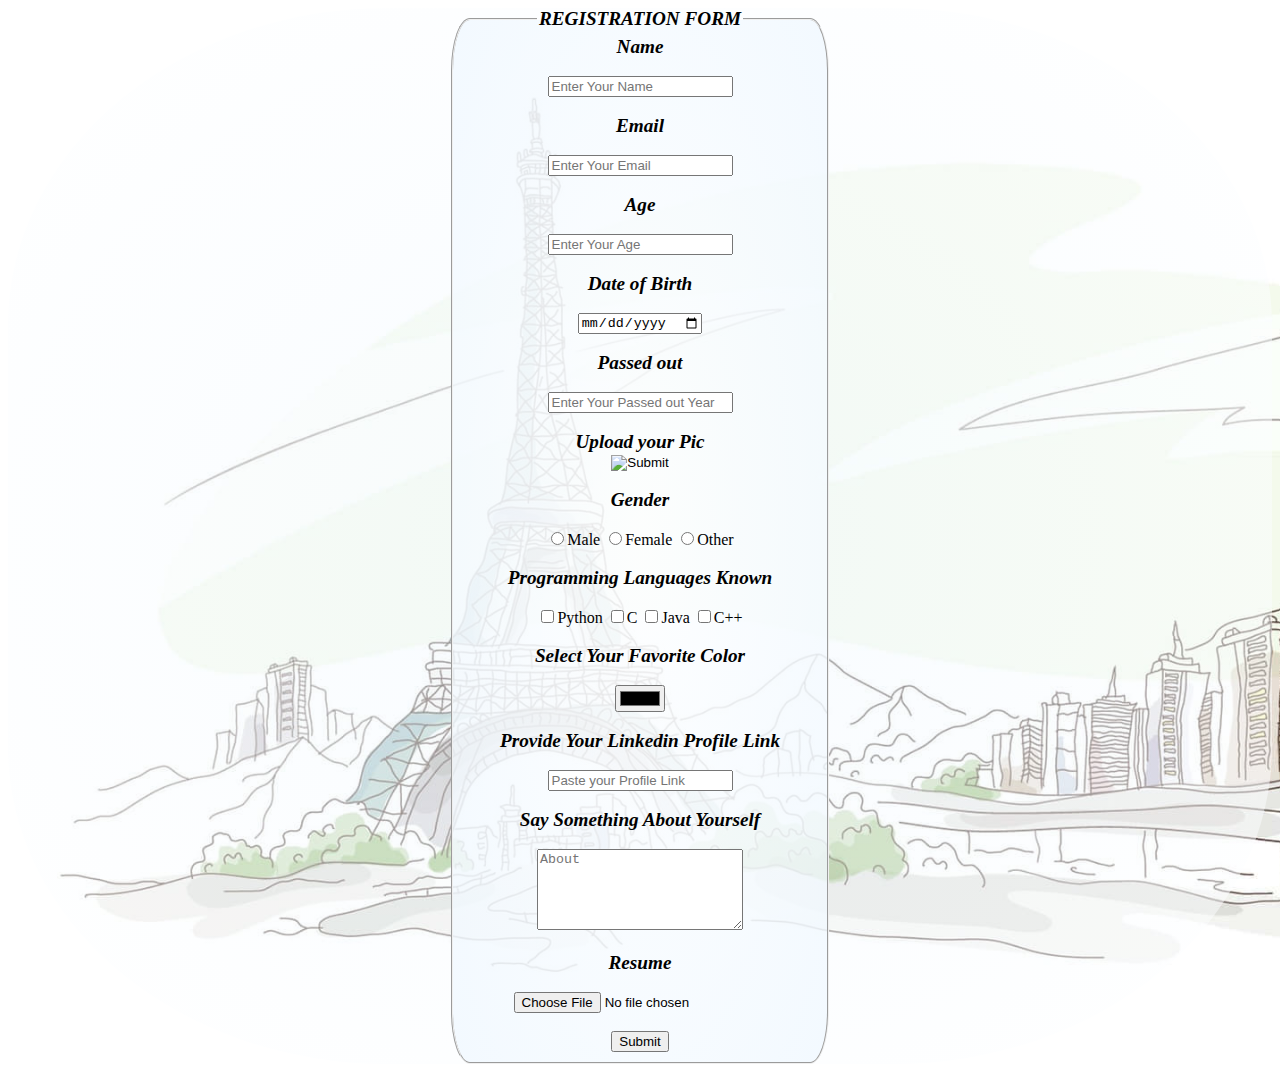
<file: index.html>
<!DOCTYPE html>
<html lang="en">
<head>
    <meta charset="UTF-8">
    <meta name="viewport" content="width=device-width, initial-scale=1.0">
    <title>Form</title>
    <link rel="stylesheet" href="form.css">
</head>
<body>
    <form action="https://formspree.io/f/movvpoqk" method="POST">
        <fieldset>
        
        <legend>REGISTRATION FORM</legend>
        <!-- <hr> -->
        <label>Name</label><br><br>
        <input type="text" placeholder="Enter Your Name" name="Name">        
        <br><br>
        <label>Email</label><br><br>
        <input type="email" placeholder="Enter Your Email" name="Email">
        <br><br>
        <label>Age</label><br><br>
        <input type="number" placeholder="Enter Your Age" name="Age">
        <br><br>
        <label>Date of Birth</label><br><br>
        <input type="date" placeholder="Enter Your Date of Birth" name="DOB">
        <br><br>
        <label>Passed out</label><br><br>
        <input type="year" placeholder="Enter Your Passed out Year" name="Year">
        <br><br>
        <label>Upload your Pic</label><br>
        <input type="image" placeholder="Upload Your Photo" name="Pic">
        <br><br>
        <label>Gender</label><br><br>
        <input type="radio" value="Male" name="Gender">Male
        <input type="radio" value="Female" name="Gender">Female
        <input type="radio" value="Other" name="Gender">Other
        <br><br>
        <label>Programming Languages Known</label><br><br>
        <input type="checkbox" value="Python" name="lang">Python
        <input type="checkbox" value="C" name="lang">C
        <input type="checkbox" value="Java" name="lang">Java
        <input type="checkbox" value="C++" name="lang">C++
        <br><br>
        <label>Select Your Favorite Color</label><br><br>
        <input type="color" name="color">
        <br><br>
        <label>Provide Your Linkedin Profile Link</label><br><br>
        <input type="url" placeholder="Paste your Profile Link" name="link">
        <br><br>
        <label>Say Something About Yourself</label><br><br>
        <textarea id="about" placeholder="About" name="About"></textarea>
        <br><br>
        <label>Resume</label><br><br>
        <input type="file" placeholder="Upload Your Resume" name="Resume">
        <br><br>
        </table>
        <button>Submit</button>
    
    </form>
    
</body>
</html>
</file>
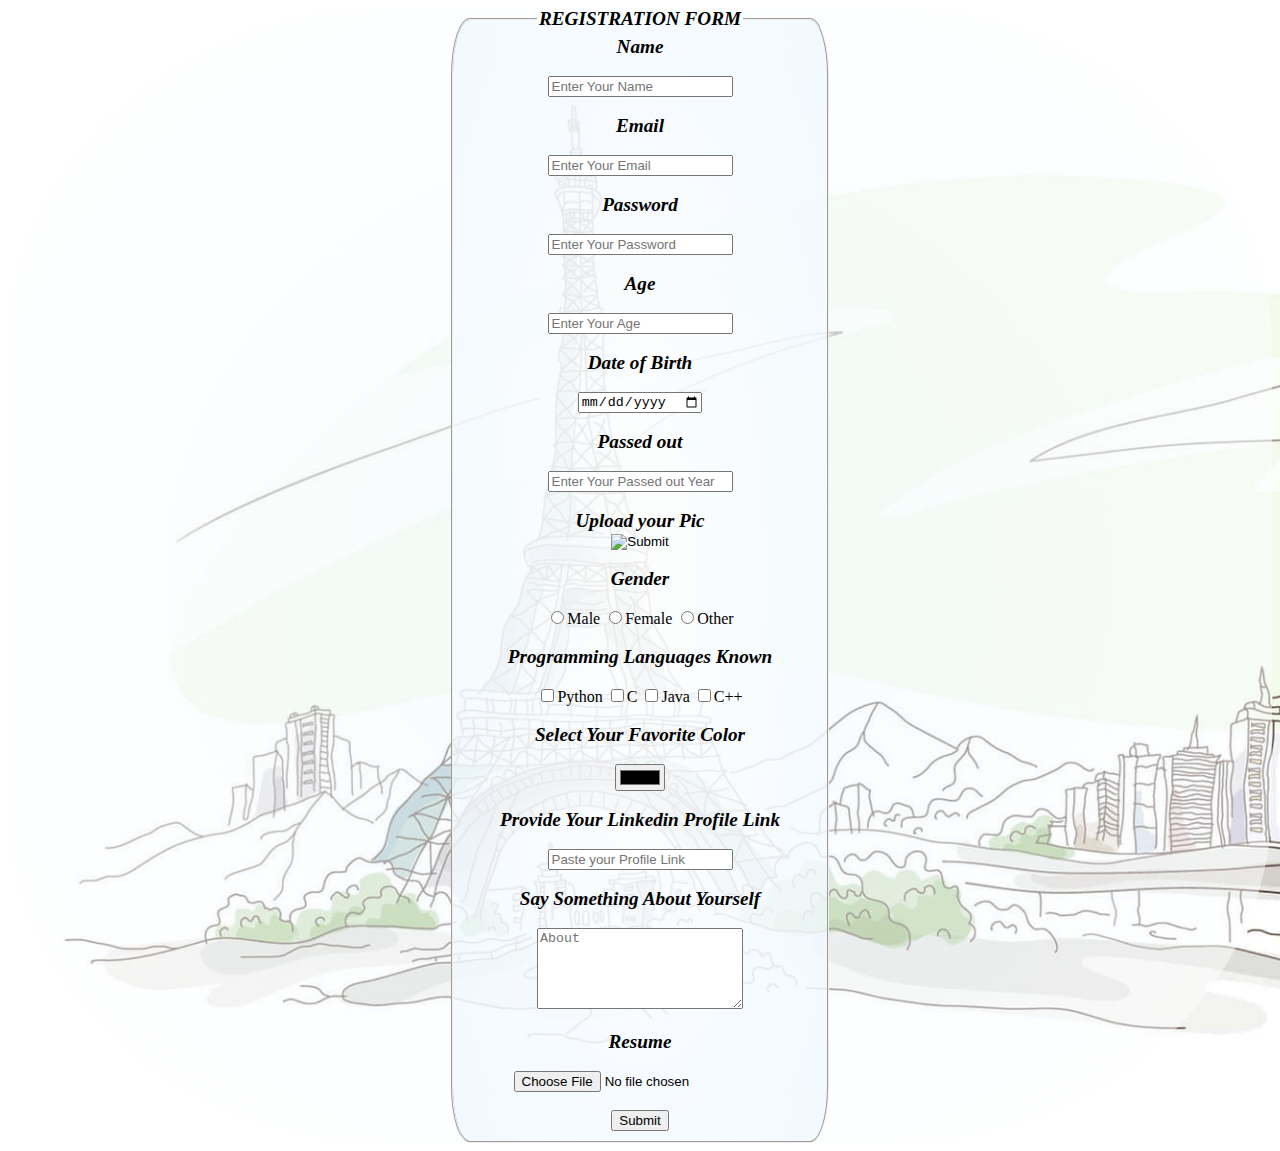
<file: form.html>
<!DOCTYPE html>
<html lang="en">
<head>
    <meta charset="UTF-8">
    <meta name="viewport" content="width=device-width, initial-scale=1.0">
    <title>Document</title>
    <link rel="stylesheet" href="form.css">
</head>
<body>
    <form action="https://formspree.io/f/xzzzkodg" method="POST">
        <fieldset>
        
        <legend>REGISTRATION FORM</legend>
        <!-- <hr> -->
        <label>Name</label><br><br>
        <input type="text" placeholder="Enter Your Name" name="Name">        
        <br><br>
        <label>Email</label><br><br>
        <input type="email" placeholder="Enter Your Email" name="Email">
        <br><br>
        <label>Password</label><br><br>
        <input type="text" placeholder="Enter Your Password" name="Password">
        <br><br>
        <label>Age</label><br><br>
        <input type="number" placeholder="Enter Your Age" name="Age">
        <br><br>
        <label>Date of Birth</label><br><br>
        <input type="date" placeholder="Enter Your Date of Birth" name="DOB">
        <br><br>
        <label>Passed out</label><br><br>
        <input type="year" placeholder="Enter Your Passed out Year" name="Year">
        <br><br>
        <label>Upload your Pic</label><br>
        <input type="image" placeholder="Upload Your Photo" name="Pic">
        <br><br>
        <label>Gender</label><br><br>
        <input type="radio" value="Male" name="Gender">Male
        <input type="radio" value="Female" name="Gender">Female
        <input type="radio" value="Other" name="Gender">Other
        <br><br>
        <label>Programming Languages Known</label><br><br>
        <input type="checkbox" value="Python" name="lang">Python
        <input type="checkbox" value="C" name="lang">C
        <input type="checkbox" value="Java" name="lang">Java
        <input type="checkbox" value="C++" name="lang">C++
        <br><br>
        <label>Select Your Favorite Color</label><br><br>
        <input type="color" name="color">
        <br><br>
        <label>Provide Your Linkedin Profile Link</label><br><br>
        <input type="url" placeholder="Paste your Profile Link" name="link">
        <br><br>
        <label>Say Something About Yourself</label><br><br>
        <textarea id="about" placeholder="About" name="About"></textarea>
        <br><br>
        <label>Resume</label><br><br>
        <input type="file" placeholder="Upload Your Resume" name="Resume">
        <br><br>
        </table>
        <button>Submit</button>
    
    </form>
    
</body>
</html>
</file>
<file: form.css>
body{
    background-image: url('bg3.jpg');
    background-repeat: no-repeat;
    background-size:cover;
    text-align: center;
    border: black;
}
body form{
    background:radial-gradient( rgb(240, 248, 255,0.5),rgb(255, 255, 255,0.5));
    border-radius: 30%;
        
}

body form fieldset legend,label{
    font-family: 'Times New Roman', Times, serif;
    font-size: larger;
    font-style: italic;
    font-weight: bold;
    
}

#about{
    height: 75px;
    width: 200px;
}
fieldset{
    width: 350px;
    background: radial-gradient(rgb(255, 255, 255,0.8),rgb(240, 248, 255,0.8));
    border-radius: 5%;
    display: inline-block;
    min-width: auto;
    
}

/* form{
    padding:100px;
    width:100px;
    max-width: 100px;
} */
</file>
